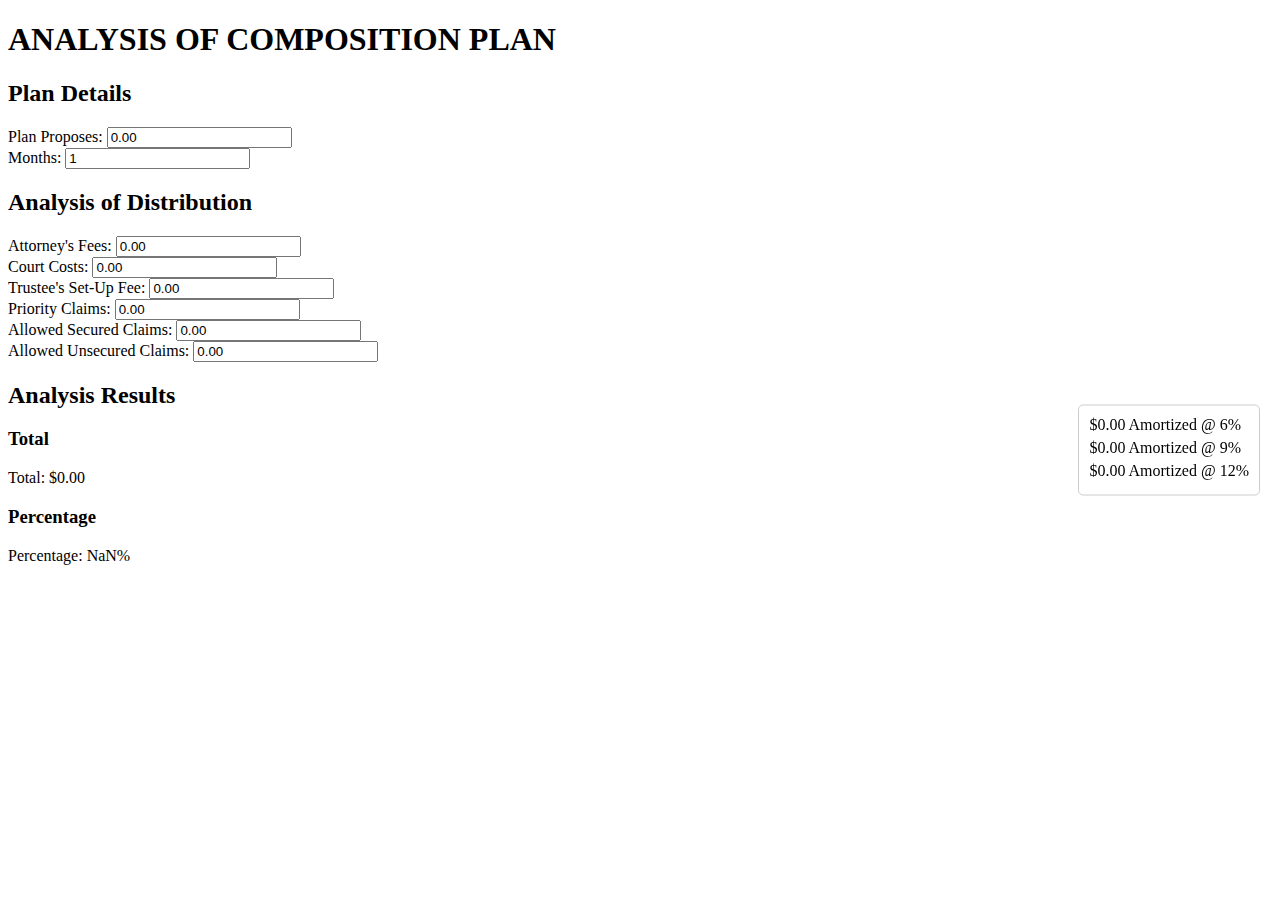
<file: index.html>
<!DOCTYPE html>
<html lang="en">
<head>
    <meta charset="UTF-8">
    <meta name="viewport" content="width=device-width, initial-scale=1.0">
    <title>Composition Plan Analysis</title>
    <link rel="stylesheet" type="text/css" href="styles.css">
</head>
<body>
    <div class="container">
        <header>
            <h1>ANALYSIS OF COMPOSITION PLAN</h1>
        </header>

        <section class="input-section">
            <h2>Plan Details</h2>
            <div class="input-field">
                <label for="planProposes">Plan Proposes:</label>
                <input type="number" id="planProposes" min="0" value="0.00">
            </div>
            <div class="input-field">
                <label for="months">Months:</label>
                <input type="number" id="months" min="1" value="1">
            </div>
        </section>

        <section class="distribution-section">
            <h2>Analysis of Distribution</h2>
            <div class="input-field">
                <label for="attorneysFees">Attorney's Fees:</label>
                <input type="number" id="attorneysFees" min="0" value="0.00">
            </div>
            <div class="input-field">
                <label for="courtCosts">Court Costs:</label>
                <input type="number" id="courtCosts" min="0" value="0.00">
            </div>
            <div class="input-field">
                <label for="trusteeSetUpFee">Trustee's Set-Up Fee:</label>
                <input type="number" id="trusteeSetUpFee" min="0" value="0.00">
            </div>
            <div class="input-field">
                <label for="priorityClaims">Priority Claims:</label>
                <input type="number" id="priorityClaims" min="0" value="0.00">
            </div>
            <div class="input-field">
                <label for="allowedSecuredClaims">Allowed Secured Claims:</label>
                <input type="number" id="allowedSecuredClaims" min="0" value="0.00">
            </div>
        </section>

        <div class="input-field">
            <label for="allowedUnsecured">Allowed Unsecured Claims:</label>
            <input type="number" id="allowedUnsecured" min="0" value="0.00">
        </div>

        <section class="analysis-section">
            <h2>Analysis Results</h2>
            <div class="result">
                <h3>Total</h3>
                <p id="totalResult"></p>
            </div>
            <div class="result">
                <h3>Percentage</h3>
                <p id="percentageResult"></p>
            </div>
        </section>
    </div>
    <div id="amortized-values" class="amortized-values">
        <ul>
            <li><span id="six-percent"></span> Amortized @ 6%</li>
            <li><span id="nine-percent"></span> Amortized @ 9%</li>
            <li><span id="twelve-percent"></span> Amortized @ 12%</li>
        </ul>
    </div>
    <script src="script.js"></script>
</body>
</html>
</file>
<file: styles.css>
.amortized-values {
    position: fixed;
    top: 50%;
    right: 20px;
    transform: translateY(-50%);
    background-color: rgba(255, 255, 255, 0.8);
    border: 1px solid #ccc;
    padding: 10px;
    border-radius: 5px;
}

.amortized-values ul {
    list-style-type: none;
    padding: 0;
    margin: 0;
}

.amortized-values li {
    margin-bottom: 5px;
}
</file>
